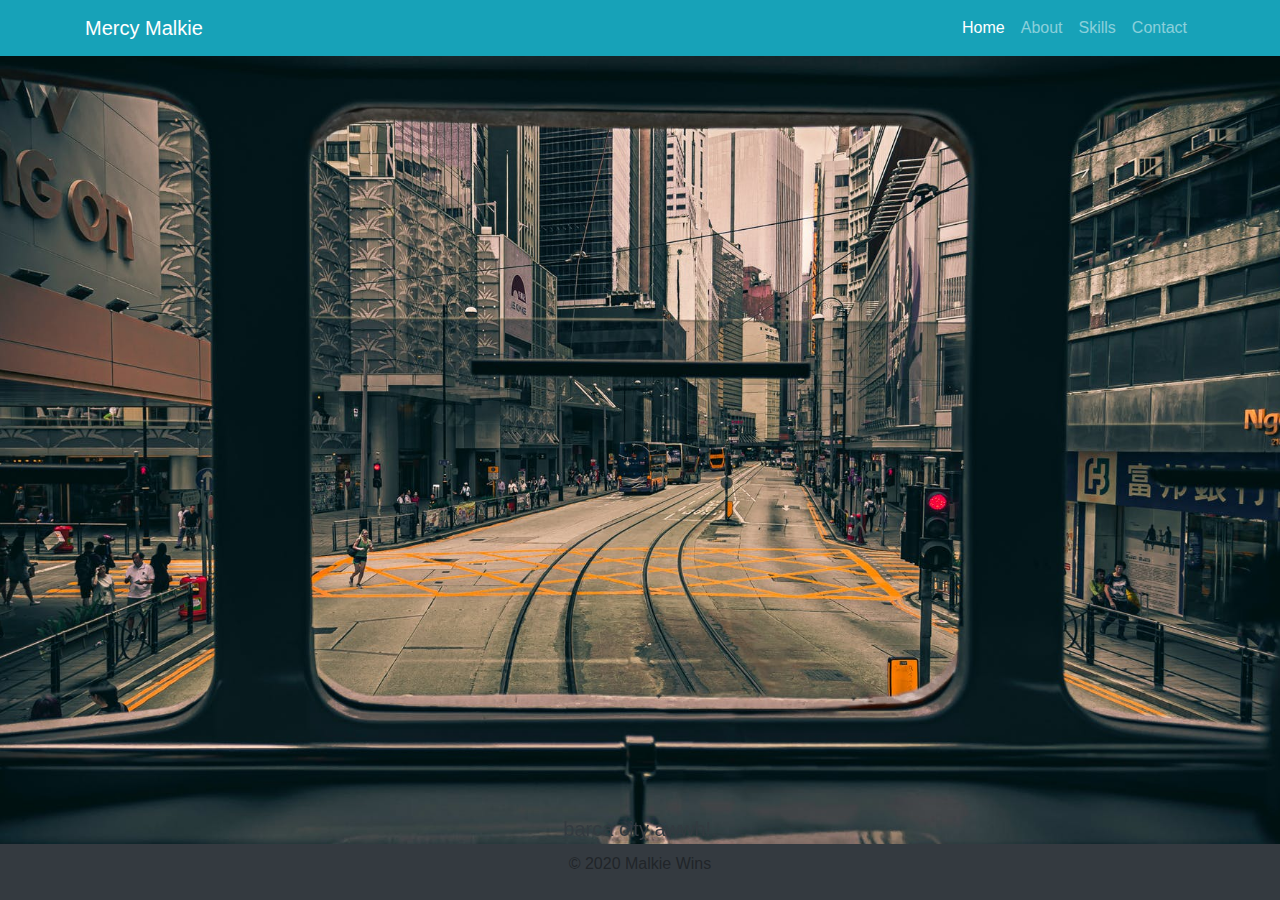
<file: website/index.html>
<!DOCTYPE html>
<html> 

<head>
	<meta charset="utf-8">
	<title> Responsive Navbar </title>
	<meta name="viewport"> 
  <link rel="stylesheet" href="css/style.css">   
	<link rel="stylesheet" href="bootstrap/css/bootstrap.css">  

</head>
<body>
  <nav class="navbar navbar-expand-lg navbar-dark fixed-top" style="background-color: #17a2b8;">
  <div class="container">
    <a class="navbar-brand" href="#">Mercy Malkie</a>
    <button class="navbar-toggler" type="button" data-toggle="collapse" data-target="#navbarResponsive" aria-controls="navbarResponsive" aria-expanded="false" aria-label="Toggle navigation">
          <span class="navbar-toggler-icon"></span>
        </button>
    <div class="collapse navbar-collapse" id="navbarResponsive">
      <ul class="navbar-nav ml-auto">
        <li class="nav-item active">
          <a class="nav-link" href="#">Home</a>
        </li>
        <li class="nav-item">
          <a class="nav-link" href="about.html">About</a>
        </li>
        <li class="nav-item">
          <a class="nav-link" href="skills.html">Skills</a>
        </li>
        <li class="nav-item">
          <a class="nav-link" href="contact.html">Contact</a>
        </li>
      </ul>
    </div>
  </div>
</nav>

   <header>
  <div id="carouselExampleIndicators" class="carousel slide" data-ride="carousel">
    <ol class="carousel-indicators">
      <li data-target="#carouselExampleIndicators" data-slide-to="0" class="active"></li>
      <li data-target="#carouselExampleIndicators" data-slide-to="1"></li>
      <li data-target="#carouselExampleIndicators" data-slide-to="2"></li>
    </ol>
    <div class="carousel-inner" role="listbox">
      <!-- Slide One - Set the background image for this slide in the line below -->
      <div class="carousel-item active" style="background-image: url('images/12.jpeg')">
        <div class="carousel-caption d-none d-md-block">
          <h2 class="display-4"></h2>
          <p class="lead" style="color: #343a40;"> barca city awwh!.</p>
        </div>
      </div>
      <!-- Slide Two - Set the background image for this slide in the line below -->
      <div class="carousel-item" style="background-image: url('images/8.jpeg')">
        <div class="carousel-caption d-none d-md-block">
          <h2 class="display-4"></h2>
          <p class="lead">informative books reader.</p>
        </div>
      </div>
      <!-- Slide Three - Set the background image for this slide in the line below -->
      <div class="carousel-item" style="background-image: url('images/9.jpeg')">
        <div class="carousel-caption d-none d-md-block">
          <h2 class="display-4"></h2>
          <p class="lead" style="color:  #e83e8c;"><b>Coffee for life.</b></p>
        </div>
      </div>
    </div>
    <!-- <a class="carousel-control-prev" href="#carouselExampleIndicators" role="button" data-slide="prev">
          <span class="carousel-control-prev-icon" aria-hidden="true"></span>
          <span class="sr-only">Previous</span>
        </a>
    <a class="carousel-control-next" href="#carouselExampleIndicators" role="button" data-slide="next">
          <span class="carousel-control-next-icon" aria-hidden="true"></span>
          <span class="sr-only">Next</span>
        </a> -->
  </div>
</header>
<div class="py-2 bg-dark fixed-bottom">
  <div class="container">
    <p style="text-align:center; color: #white;">&copy 2020 Malkie Wins</p>
  </div>
</div>




<script type="text/javascript" src="bootstrap/js/jquery.js"></script>
<script type="text/javascript" src="bootstrap/js/bootstrap.js"></script>
</body>
</html>
</file>
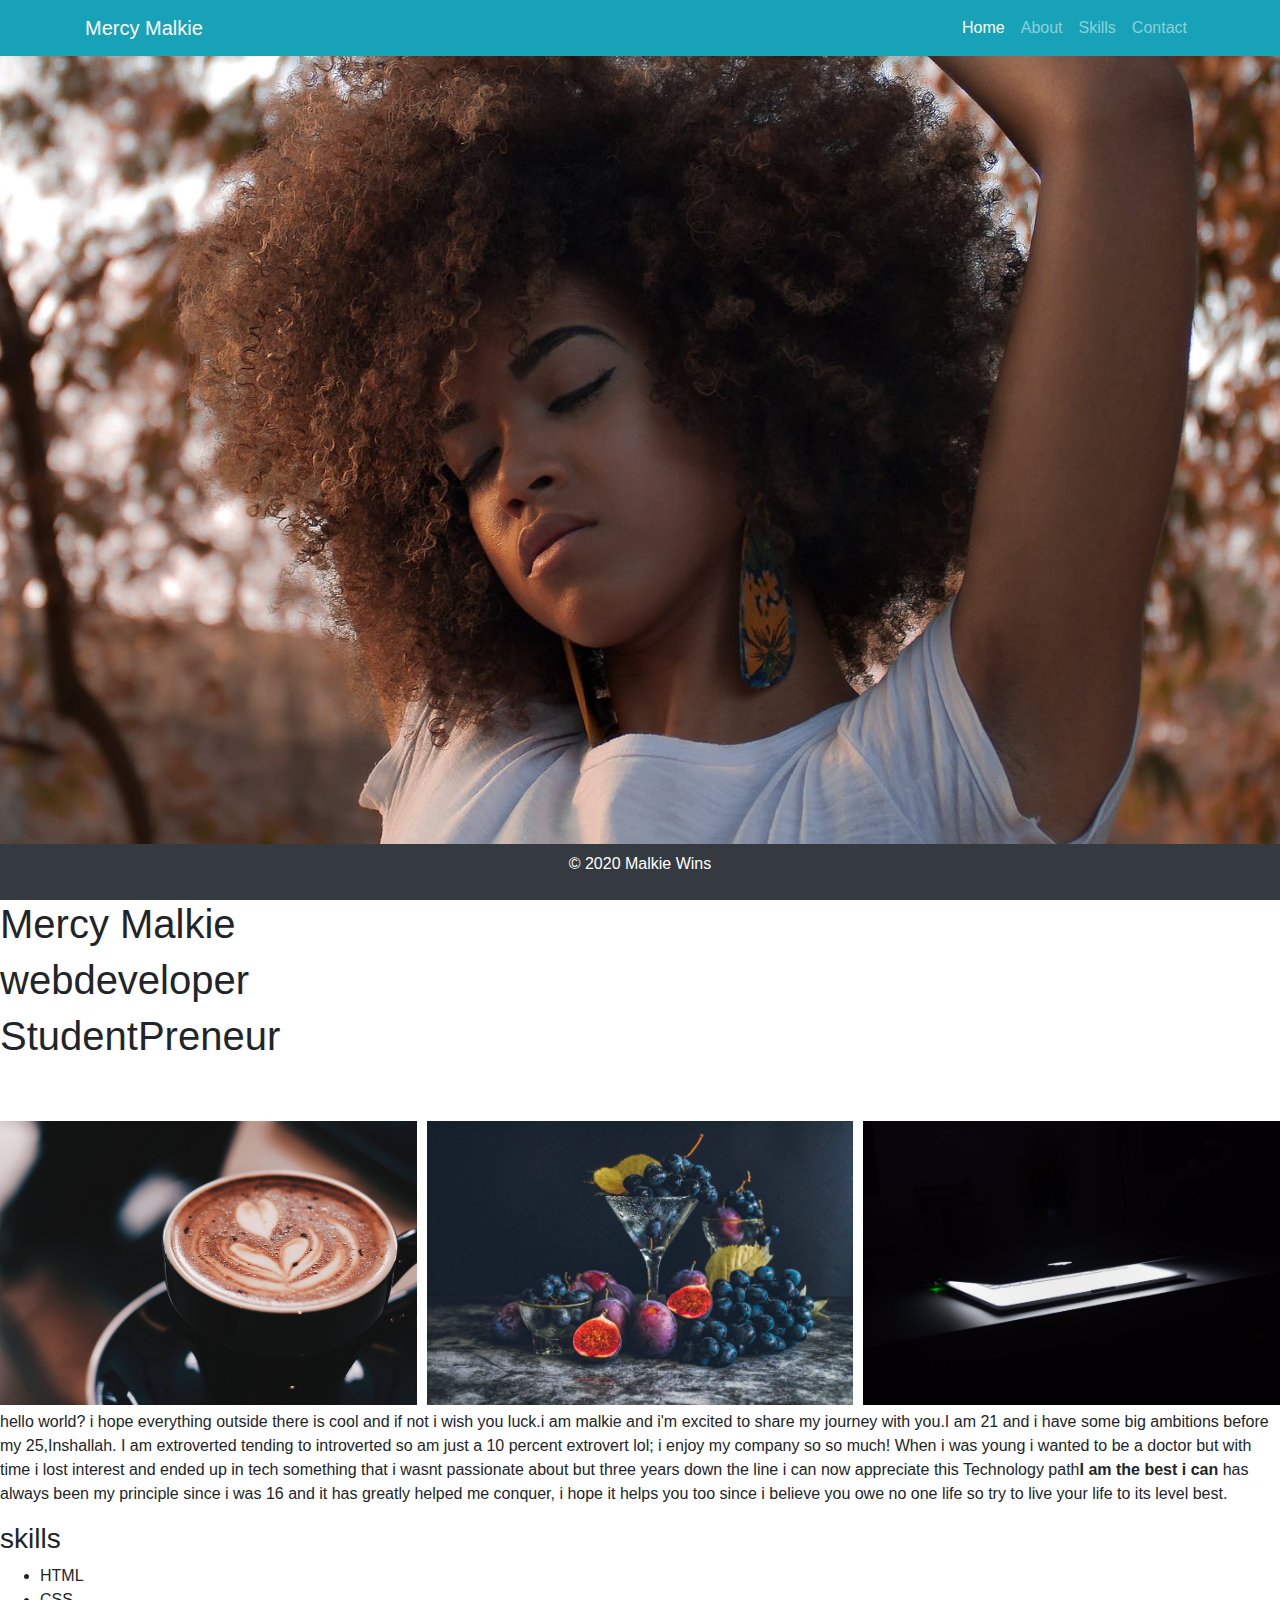
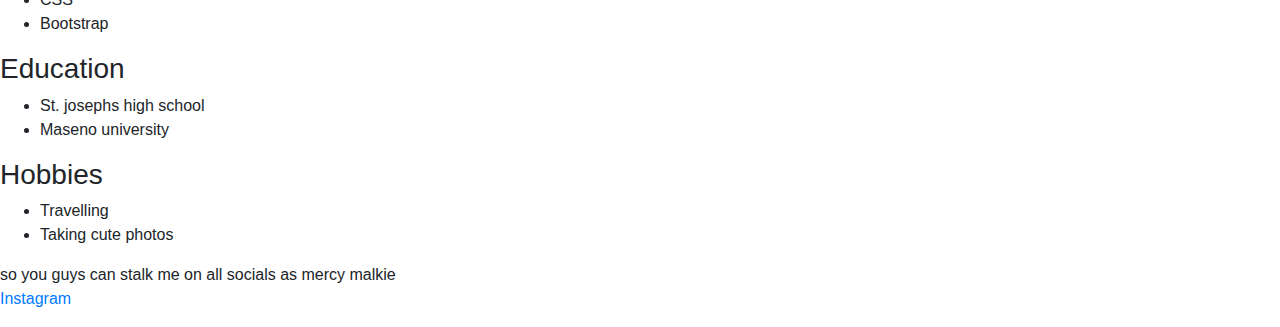
<file: website/about.html>
<!DOCTYPE html>
<html> 

<head>
  <meta charset="utf-8">
  <title> Responsive Navbar </title>
  <meta name="viewport"> 
  <link rel="stylesheet" type="text/css" href="css/style.css">
  <link rel="stylesheet" type="text/css" href="css/about.css">
  <link rel="stylesheet" href="bootstrap/css/bootstrap.css">  

</head>
<body>
  <nav class="navbar navbar-expand-lg navbar-dark fixed-top" style="background-color: #17a2b8;">
  <div class="container">
    <a class="navbar-brand" href="index.html">Mercy Malkie</a>
    <button class="navbar-toggler" type="button" data-toggle="collapse" data-target="#navbarResponsive" aria-controls="navbarResponsive" aria-expanded="false" aria-label="Toggle navigation">
          <span class="navbar-toggler-icon"></span>
        </button>
    <div class="collapse navbar-collapse" id="navbarResponsive">
      <ul class="navbar-nav ml-auto">
        <li class="nav-item active">
          <a class="nav-link" href="index.html">Home</a>
        </li>
        <li class="nav-item">
          <a class="nav-link" href="#">About</a>
        </li>
        <li class="nav-item">
          <a class="nav-link" href="skills.html">Skills</a>
        </li>
        <li class="nav-item">
          <a class="nav-link" href="contact.html">Contact</a>
        </li>
      </ul>
    </div>
  </div>
</nav>

  <div id="im" style="background-image: url('images/6.jpeg');">
   
  </div>
   <div>
    <h1> Mercy Malkie</h1>
   <h1>webdeveloper</h1>
   <h1>StudentPreneur</h1>
   <br>
   <br>
    
      
       
          <!-- <img src="images/9.jpeg" class="rounded" alt="Responsive image">-->
         <!--  <img src="images/9.jpeg" alt="Paris" class="center">-->
     <div class="row">
        <div class="column">
             <img src="images/5.jpeg" alt="Snow" style="width:100%">
         </div>
         <div class="column">
             <img src="images/10.jpeg" alt="Paris" style="width:100% ">
         </div>
         <div class="column">
            <img src="images/2.jpeg" alt="Mountains" style="width:100%">
         </div>
        </div>
      </div>
    
  
 

  </div>

   <p>
     hello world? i hope everything outside there is cool and if not i wish you luck.i am malkie and i'm excited to share my journey with you.I am 21 and i have some big ambitions before my 25,Inshallah. I am extroverted tending to introverted so am just a 10 percent extrovert lol; i enjoy my company so so much! When i was young i wanted to be a doctor but with time i lost interest and ended up in tech something that i wasnt passionate about but three years down the line i can now appreciate this Technology path<b>I am the best i can</b> has always been my principle since i was 16 and it has greatly helped me conquer, i hope it helps you too since i believe you owe no one life so try to live your life to its level best.
   </p>
   <h3>skills</h3>
     <ul>
       <li>HTML</li>
       <li>CSS</li>
       <li>Bootstrap</li>
     </ul>
     <h3>Education</h3>
     <ul>
       <li>St. josephs high school</li>
       <li>Maseno university</li>
     </ul>
      <h3>Hobbies</h3>
     <ul>
       <li>Travelling</li>
       <li>Taking cute photos</li>
     </ul>
     <p>
       so you guys can stalk me on all socials as mercy malkie
       <br>
       <a href="https://www.instagram.com/p/BvmZniInf4x/">Instagram</a>
     </p>
     <div class="py-2 bg-dark fixed-bottom">
  <div class="container">
    <p style="text-align:center; color: white;">&copy 2020 Malkie Wins</p>
  </div>
</div>

<script type="text/javascript" src="bootstrap/js/jquery.js"></script>
<script type="text/javascript" src="bootstrap/js/bootstrap.js"></script>
</body>
</html>
</file>
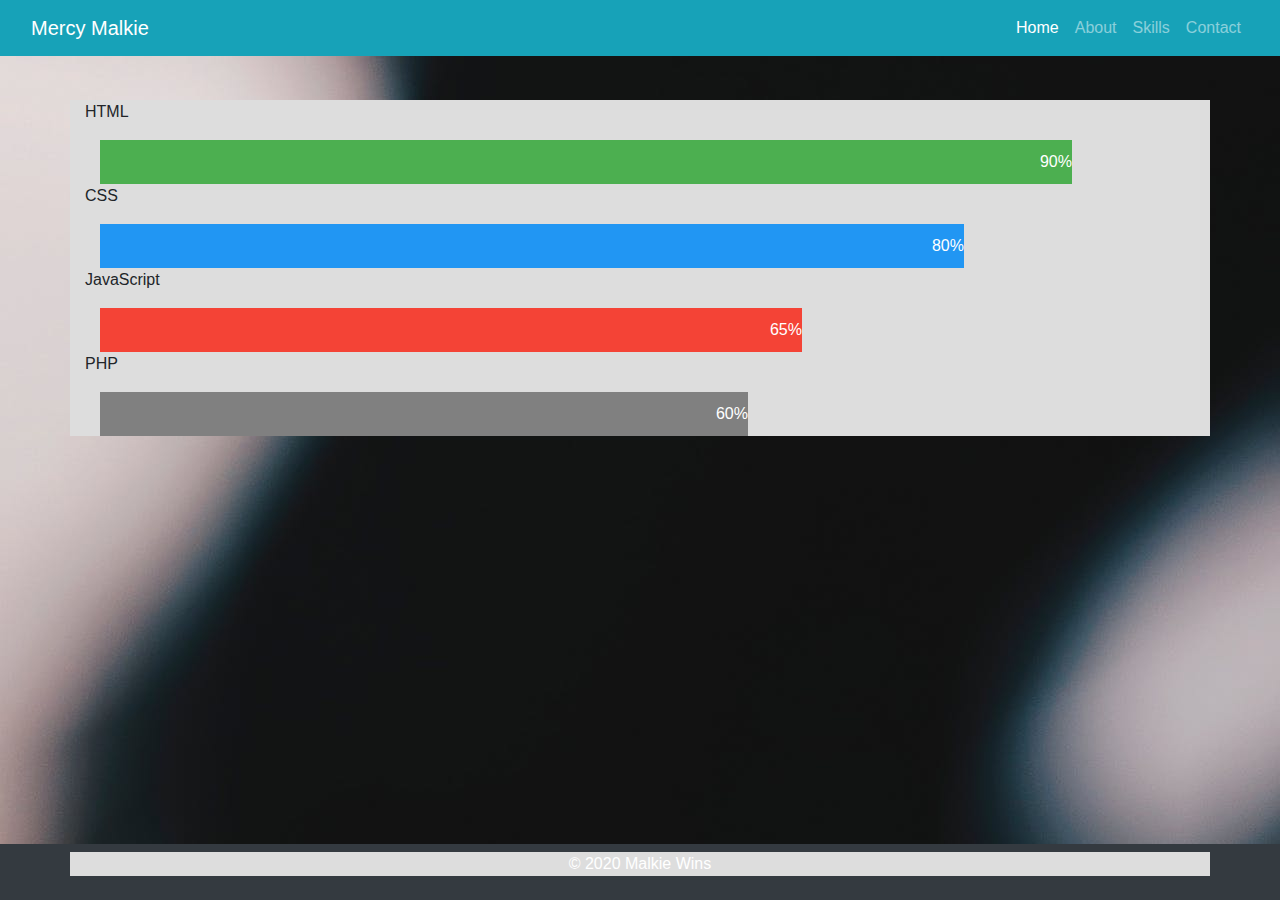
<file: website/skills.html>
<!DOCTYPE html>
<html> 

<head>
  <meta charset="utf-8">
  <title> Responsive Navbar </title>
  <meta name="viewport"> 
  <link rel="stylesheet" type="text/css" href="css/skills.css">
  <link rel="stylesheet" href="bootstrap/css/bootstrap.css">  

</head>
<body style="background-image: url('images/5.jpeg');">
  <nav class="navbar navbar-expand-lg navbar-dark fixed-top" style="background-color: #17a2b8;">
  <div class="container-fluid">
    <a class="navbar-brand" href="#">Mercy Malkie</a>
    <button class="navbar-toggler" type="button" data-toggle="collapse" data-target="#navbarResponsive" aria-controls="navbarResponsive" aria-expanded="false" aria-label="Toggle navigation">
          <span class="navbar-toggler-icon"></span>
        </button>
    <div class="collapse navbar-collapse" id="navbarResponsive">


      <ul class="navbar-nav ml-auto">
        <li class="nav-item active">
          <a class="nav-link" href="index.html">Home</a>
        </li>
        <li class="nav-item">
          <a class="nav-link" href="about.html">About</a>
        </li>
        <li class="nav-item">
          <a class="nav-link" href="#">Skills</a>
        </li>
        <li class="nav-item">
          <a class="nav-link" href="contact.html">Contact</a>
        </li>
      </ul>
    </div>
  </div>
</nav>
<div class="container" style="margin-top: 100px; margin-bottom: 70px;">
<p>HTML</p>
<div class="container">
  <div class="skills html">90%</div>
</div>

<p>CSS</p>
<div class="container">
  <div class="skills css">80%</div>
</div>

<p>JavaScript</p>
<div class="container">
  <div class="skills js">65%</div>
</div>

<p>PHP</p>
<div class="container">
  <div class="skills php">60%</div>
</div>
  
  <div class="py-2 bg-dark fixed-bottom">
  <div class="container">
    <p style="text-align:center; color: white;">&copy 2020 Malkie Wins</p>
  </div>
</div>


<script type="text/javascript" src="bootstrap/js/jquery.js"></script>
<script type="text/javascript" src="bootstrap/js/bootstrap.js"></script>
</body>
</html>
</file>
<file: website/css/style.css>
#im{
  height: 100vh;
  min-height: 350px;
  background: no-repeat center center scroll;
  -webkit-background-size: cover;
  -moz-background-size: cover;
  -o-background-size: cover;
  background-size: cover;
}

.carousel-item {
  height: 100vh;
  min-height: 350px;
  background: no-repeat center center scroll;
  -webkit-background-size: cover;
  -moz-background-size: cover;
  -o-background-size: cover;
  background-size: cover;
}
</file>
<file: website/css/about.css>
.row {
  display: flex;
}

.column {
  flex: 33.33%;
  padding: 5px;
}
</file>
<file: website/css/skills.css>
.carousel-item {
  height: 100vh;
  min-height: 350px;
  background: no-repeat center center scroll;
  -webkit-background-size: cover;
  -moz-background-size: cover;
  -o-background-size: cover;
  background-size: cover;
}

/* Make sure that padding behaves as expected */
* {box-sizing:border-box}

/* Container for skill bars */
.container {
  width: 100%; /* Full width */
  background-color: #ddd; /* Grey background */
}

.skills {
  text-align: right; /* Right-align text */
  padding-top: 10px; /* Add top padding */
  padding-bottom: 10px; /* Add bottom padding */
  color: white; /* White text color */
}

.html {width: 90%; background-color: #4CAF50;} /* Green */
.css {width: 80%; background-color: #2196F3;} /* Blue */
.js {width: 65%; background-color: #f44336;} /* Red */
.php {width: 60%; background-color: #808080;} /* Dark Grey */
</file>
